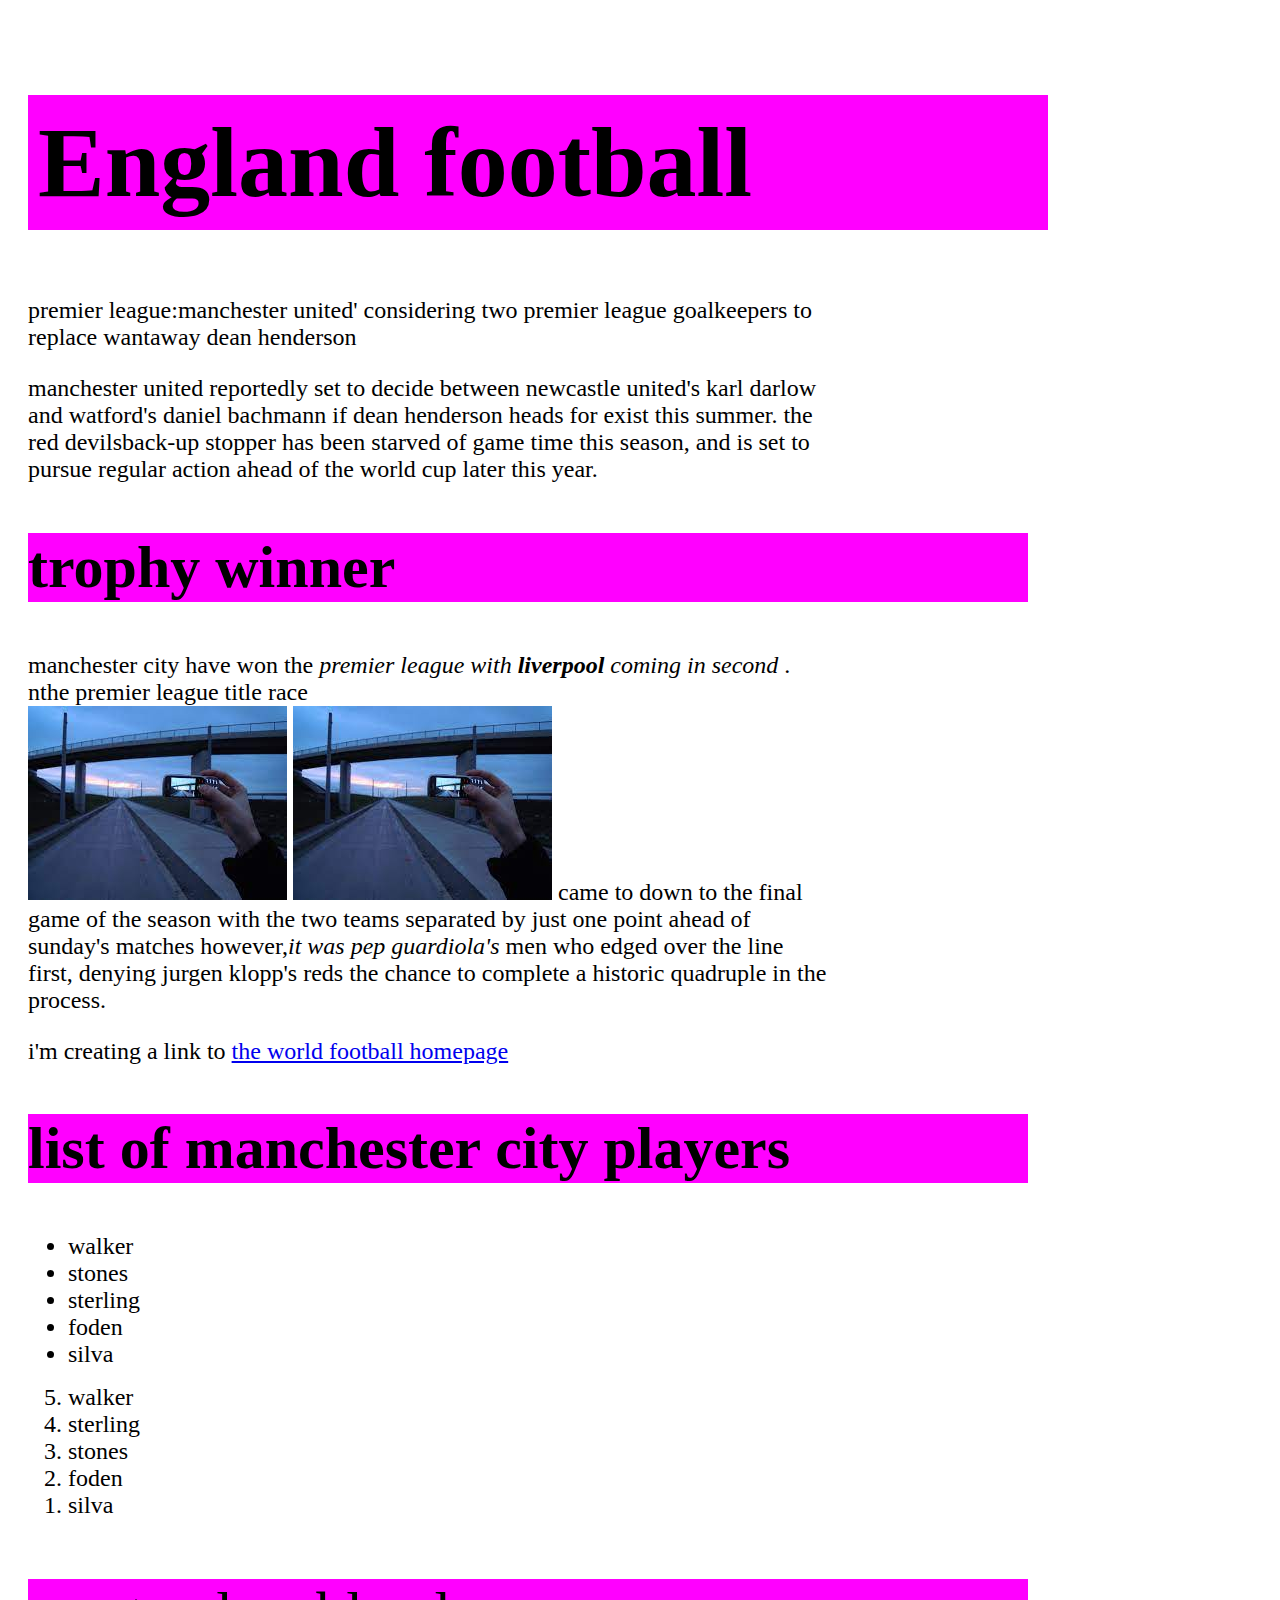
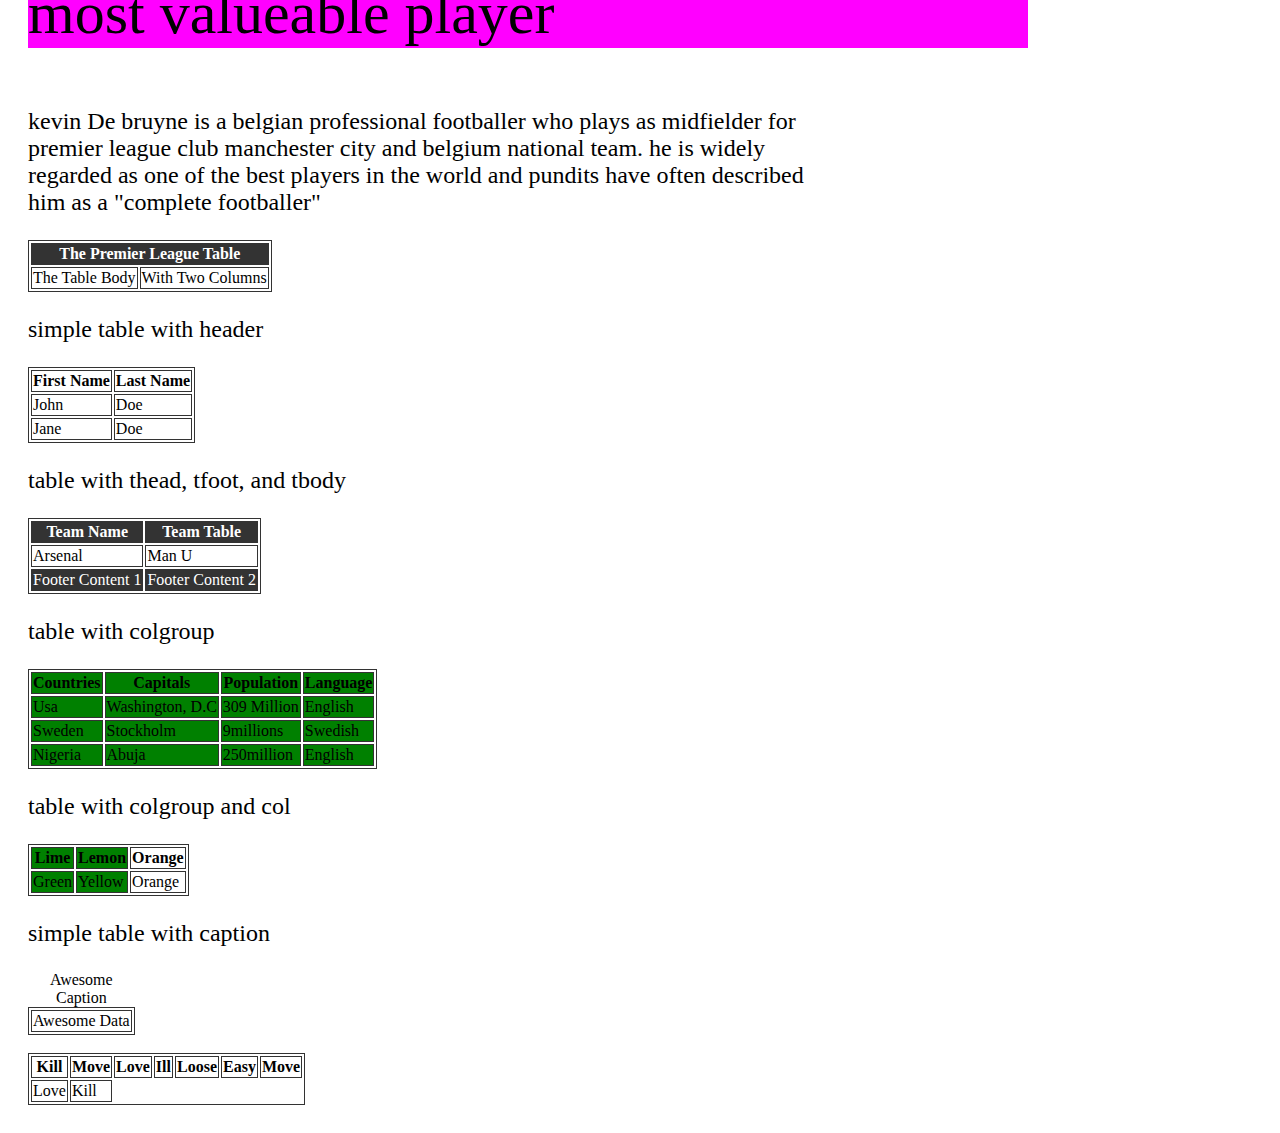
<file: html folder/index.html>
<!DOCTYPE html>
<html lang="en">
<head>
    <meta charset="UTF-8">
    <meta http-equiv="X-UA-Compatible" content="IE=edge">
    <meta name="viewport" content="width=device-width, initial-scale=1.0">
    <title>world football</title>
    <link rel="stylesheet" href="../css folder/index.css">
    <style>
        
    </style>
</head>

<body>

    
    <h1>England football</h1> 

    <p>premier league:manchester united' considering two premier league goalkeepers to replace wantaway dean henderson</p>

    <p>manchester united reportedly set to decide between newcastle united's karl darlow and watford's daniel bachmann if dean henderson heads for exist this summer. the red devilsback-up stopper has been starved of game time this season, and is set to pursue regular action ahead of the world cup later this year.</p>


    <h2>trophy winner</h2>

 <p >manchester city have won the  <em>premier league with <strong>liverpool</strong> coming in second</em> .
         nthe premier league title race <br> <img src="/download.jpg" alt="" title="holding phone"> <img src="/download.jpg" alt=""> came to down to the final game of the season with the two teams separated by just one point ahead of sunday's matches

        however,<em>it was pep guardiola's</em>  men who edged over the line first, denying jurgen klopp's reds the chance to complete a historic quadruple in the process.</p>

        <p>
            i'm creating a link to
            <a href="https://www.world football.org/en-us/" title="know more about football" target="_blank">the world football homepage</a>
        </p>
        <h2>list of manchester city players</h2>

        <ul>
            <li>walker</li>
            <li class="special">stones</li>
            <li>sterling</li>
            <li>foden</li>
            <li>silva</li>
        </ul>
        

        
        <ol reversed>
            <li>walker</li>
            <li>sterling</li>
            <li>stones</li>
            <li>foden</li>
            <li>silva</li>
        </ol>


    <h3>most valueable player</h3>

    <p>kevin De bruyne is a belgian professional footballer who plays as midfielder for premier league club manchester city and belgium national team. he is widely regarded as one of the best players in the world and pundits have often described him as a "complete footballer"  </p>

    <table>
        <thead>
            <tr>
                <th colspan="2">the premier league table </th>
            </tr>
        </thead>
        <tbody>
            <tr>
                <td>the table body </td>
                <td>with two columns</td>
            </tr>
        </tbody>
    </table>

    <p>simple table with header</p>
    <table>
        <tr>
            <th>first name</th>
            <th>last name</th>
        </tr>

        <tr>
            <td>john</td>
            <td>doe</td>
        </tr>

        <tr>
            <td>jane</td>
            <td>doe</td>
        </tr>
    </table>

    <p>table with thead, tfoot, and tbody</p>
    <table>
        <thead>
            <tr>
                <th>team name</th>
                <th>team table</th>
            </tr>
        </thead>
        
        <tbody>
            <tr>
                <td>arsenal</td>
                <td>man u</td>
            </tr>
        </tbody>

        <tfoot>
            <tr>
                <td>footer content 1</td>
               <td> footer content 2</td>
            </tr>
        </tfoot>
    </table>

    <p>table with colgroup</p>
    <table>
        <colgroup span="4"></colgroup>
        <tr>
            <th>countries</th>
            <th>capitals</th>
            <th>population</th>
            <th>language</th>
        </tr>

        <tr>
            <td>usa</td>
            <td>washington, D.C</td>
            <td>309 million</td>
            <td>english</td>
        </tr>

        <tr>
            <td>sweden</td>
            <td>stockholm</td>
            <td>9millions</td>
            <td>swedish</td>
        </tr>

        <tr>
            <td>nigeria</td>
            <td>abuja</td>
            <td>250million</td>
            <td>english</td>
        </tr>
    </table>

    <p>table with colgroup and col</p>
    <table>
        <colgroup>
        <col span="2">
        </colgroup>
        <tr>
            <th>lime</th>
            <th>lemon</th>
            <th>orange</th>
        </tr>

        <tr>
            <td>green</td>
            <td>yellow</td>
            <td>orange</td>
        </tr>
    </table>

    <p>simple table with caption</p>
    <table>
        <caption>awesome caption</caption>
        <tr>
            <td>awesome data</td>
        </tr>
    </table> <br>

    <table>
        <tr>
            <th>kill</th>
            <th>move</th>
            <th>love</th>
            <th>ill</th>
            <th>loose</th>
            <th>easy</th>
            <th>move</th>
        </tr>

        <tr>
            <td>love</td>
            <td>kill</td>
        </tr>
    </table>

    
    



    
</body>
</html>
</file>
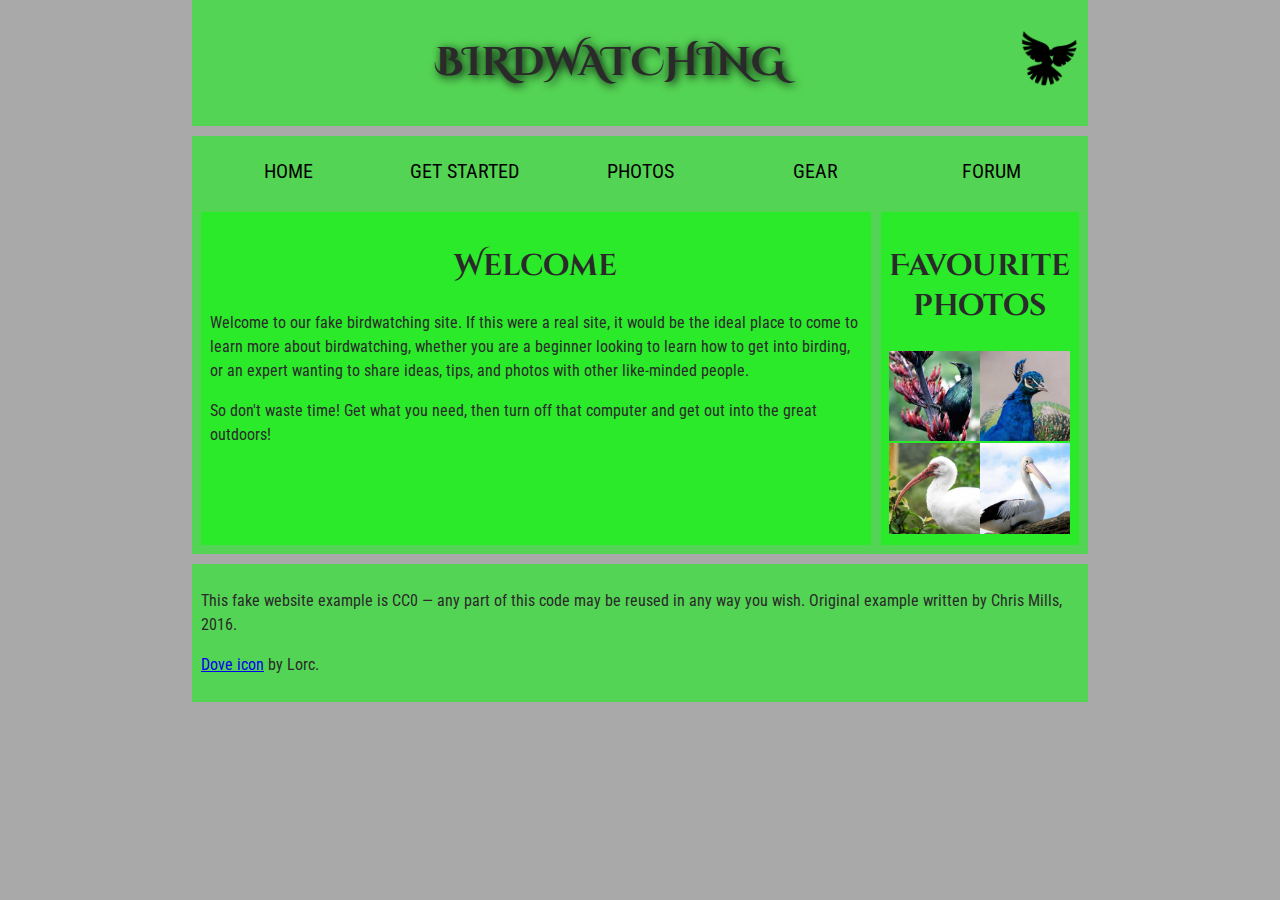
<file: assets/bird.html>
<!DOCTYPE html>
<html lang="en">
  <head>
    <meta charset="utf-8">
    <title>Birdwatching</title>
    <link href="https://fonts.googleapis.com/css?family=Roboto+Condensed:300%7CCinzel+Decorative:700" rel="stylesheet">
    <link rel="stylesheet" href="./style.css">

    <!--[if lt IE 9]>
      <script src="https://cdnjs.cloudflare.com/ajax/libs/html5shiv/3.7.3/html5shiv.js"></script>
    <![endif]-->
  </head>

  <body>
    <header>

      <h1>Birdwatching</h1>
      <img src="dove.png" alt="a simple dove logo">
    </header>

    
     <nav>
      <ul>
        <li><span>Home</span></li>
        <li><a href="#">Get started</a></li>
        <li><a href="#">Photos</a></li>
        <li><a href="#">Gear</a></li>
        <li><a href="#">Forum</a></li>
      </ul>
    </nav>
    
    <main>
      <article>
         
      <h2>Welcome</h2>

      <p>Welcome to our fake birdwatching site. If this were a real site, it would be the ideal place to come to learn more about birdwatching, whether you are a beginner looking to learn how to get into birding, or an expert wanting to share ideas, tips, and photos with other like-minded people.</p>

      <p>So don't waste time! Get what you need, then turn off that computer and get out into the great outdoors!</p>
    </article>

    <aside>
      <h2>Favourite photos</h2>

      <a href="favorite-1.jpg"><img src="favorite-1_th.jpg" alt="Small black bird, black claws, long black slender beak, links to larger version of the image"></a>
      <a href="favorite-2.jpg"><img src="favorite-2_th.jpg" alt="Top half of a pretty bird with bright blue plumage on neck, light colored beak, blue headdress, links to larger version of the image"></a>
      <a href="favorite-3.jpg"><img src="favorite-3_th.jpg" alt="Top half of a large bird with white plumage, very long curved narrow light colored break, links to larger version of the image"></a>
      <a href="favorite-4.jpg"><img src="favorite-4_th.jpg" alt="Large bird, mostly white plumage with black plumage on back and rear, long straight white beak, links to larger version of the image"></a>
    </aside> 
    </main>

    <footer>
      <p>This fake website example is CC0 — any part of this code may be reused in any way you wish. Original example written by Chris Mills, 2016.</p>

      <p><a href="http://game-icons.net/lorc/originals/dove.html">Dove icon</a> by Lorc.</p>
    </footer>

  </body>
</html>
</file>
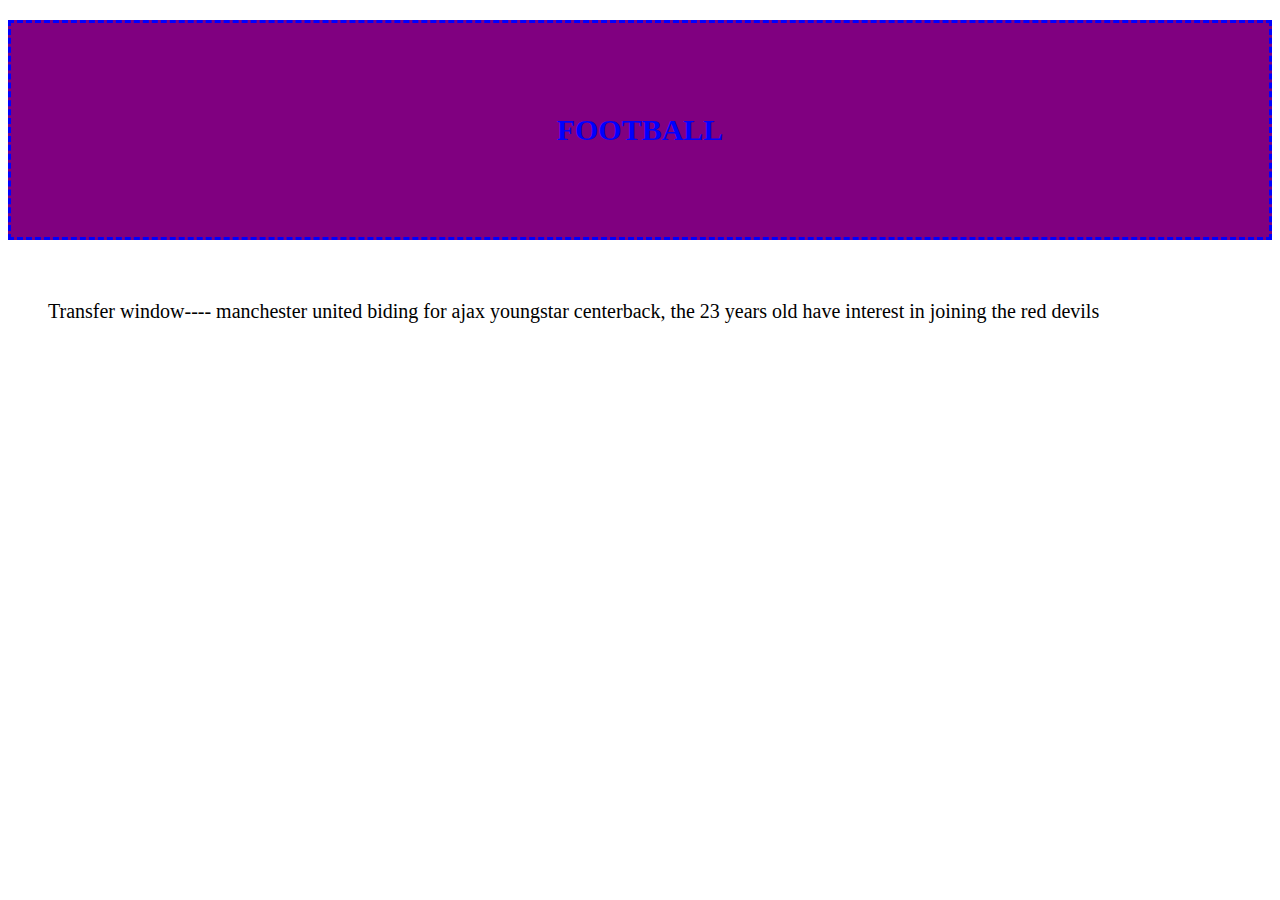
<file: css folder/programming.html>
<!DOCTYPE html>
<html lang="en">
<head>
    <meta charset="UTF-8">
    <meta http-equiv="X-UA-Compatible" content="IE=edge">
    <meta name="viewport" content="width=device-width, initial-scale=1.0">
    <meta name="description" content="This website is all about sport">
    <meta name="keywords" content="football,basketball,volleyball">
    <meta name="author" content="Alao abiodun">
    <link rel="shortcut icon" href="../download.jpg" type="image/x-icon">
    <link rel="stylesheet" href="./programming.css">
    <title>sport</title>
</head>
<body>
    <h1>FOOTBALL</h1>
    <P> Transfer window---- manchester united biding for ajax youngstar centerback, the 23 years old have interest in joining the red devils </P>
</body>
</html>
</file>
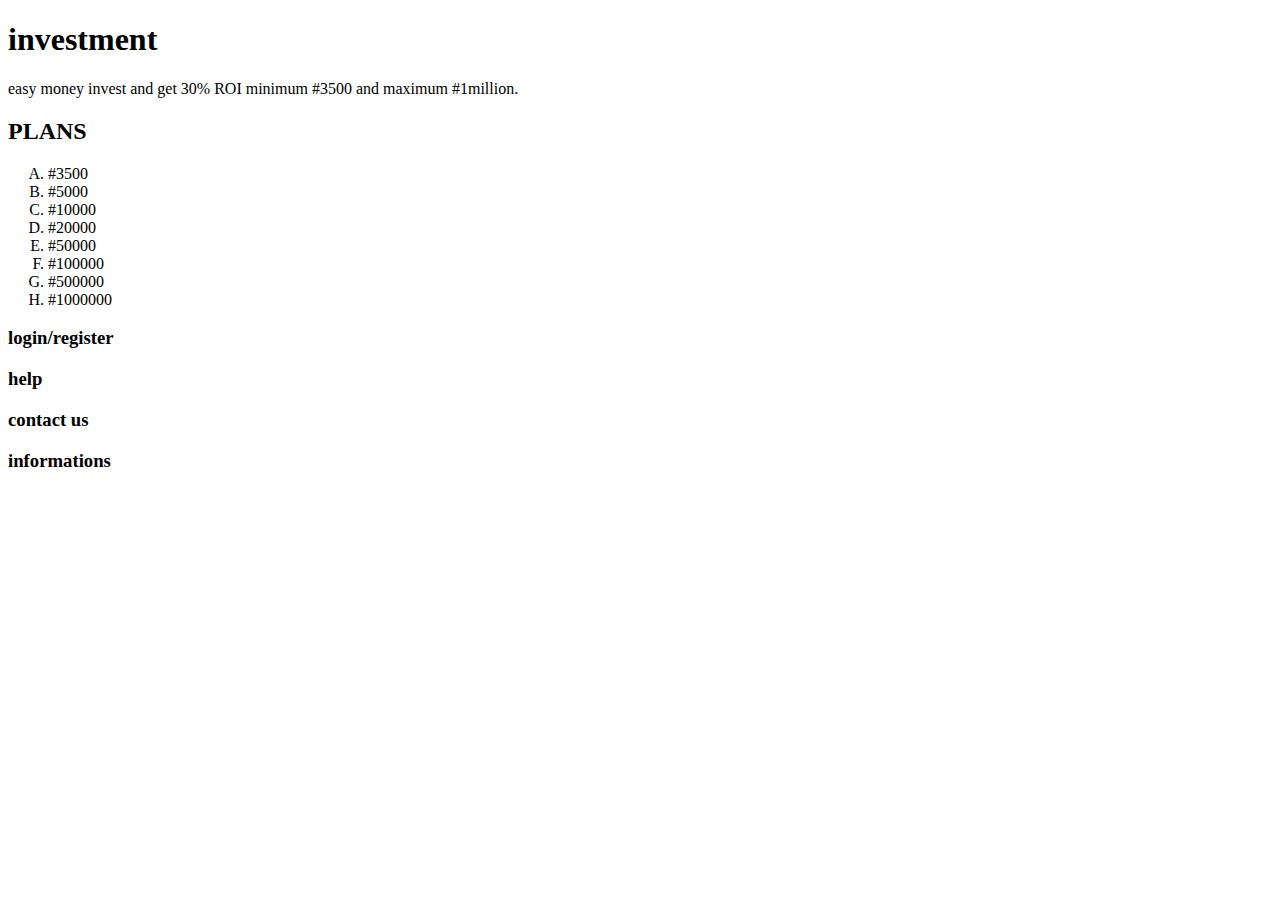
<file: html folder/dayvest.html>
<!DOCTYPE html>
<html lang="en">
<head>
    <meta charset="UTF-8">
    <meta http-equiv="X-UA-Compatible" content="IE=edge">
    <meta name="viewport" content="width=device-width, initial-scale=1.0">
    <title>DAYVEST</title>
</head>
<body>
    <H1>investment</H1>

    <p>easy money invest and get 30% ROI minimum #3500 and maximum #1million.</p>

    <h2>PLANS</h2>

    <ol type="A"> 
        <li>#3500</li>
        <li>#5000</li>
        <li>#10000</li>
        <li>#20000</li>
        <li>#50000</li>
        <li>#100000</li>
        <li>#500000</li>
        <li>#1000000</li>
    </ol>

    <h3>login/register</h3>

    <h3>help</h3> <h3>contact us</h3> <h3>informations</h3>
</body>
</html>
</file>
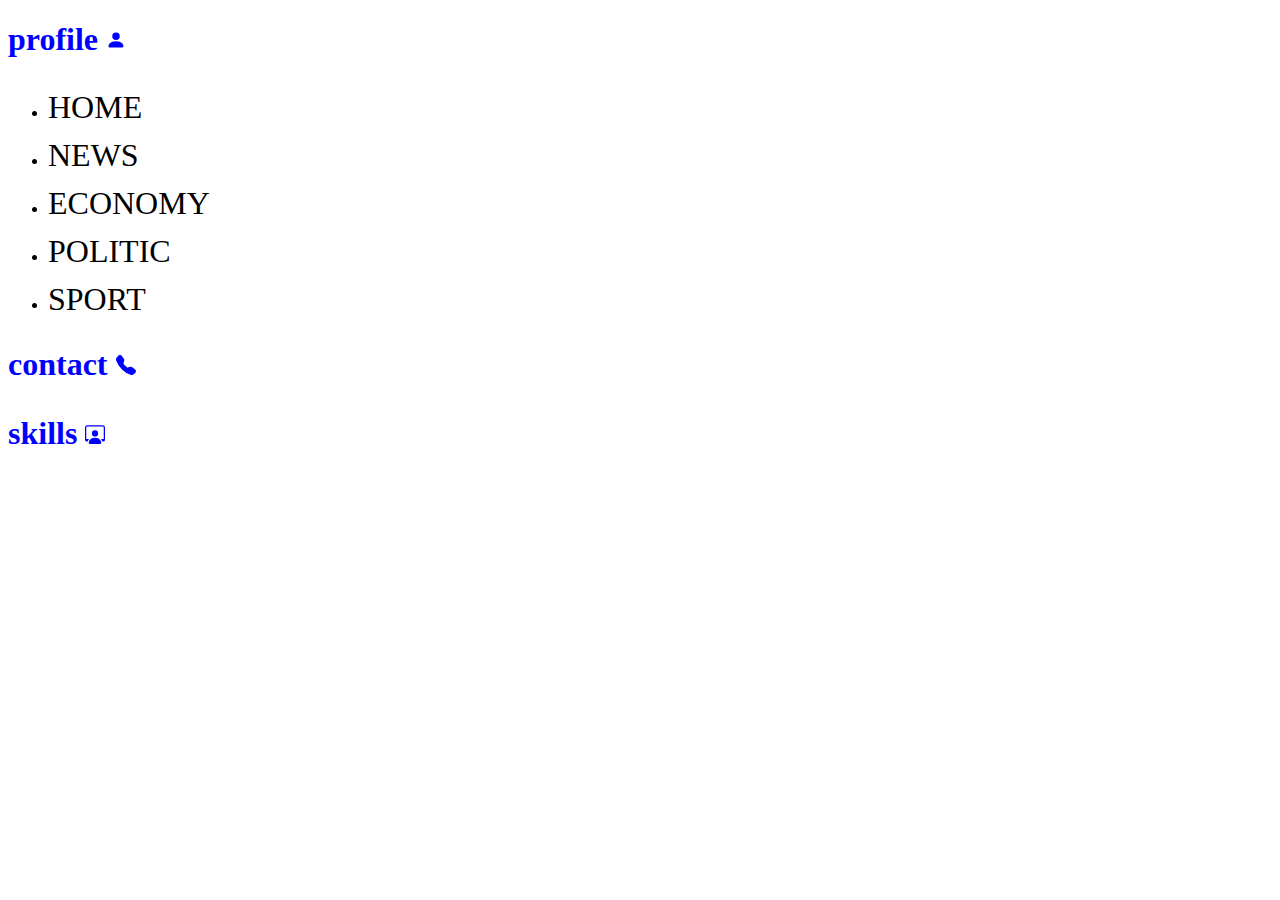
<file: html folder/icon.html>
<!DOCTYPE html>
<html lang="en">
<head>
    <meta charset="UTF-8">
    <meta http-equiv="X-UA-Compatible" content="IE=edge">
    <meta name="viewport" content="width=device-width, initial-scale=1.0">
    <title>icon</title>
    <link rel="stylesheet" href="../css folder/icon.css">
</head>
<body>
    <h1>profile 
        <svg xmlns="http://www.w3.org/2000/svg" width="20" height="20" fill="currentColor" class="bi bi-person-fill" viewBox="0 0 16 16">
            <path d="M3 14s-1 0-1-1 1-4 6-4 6 3 6 4-1 1-1 1H3zm5-6a3 3 0 1 0 0-6 3 3 0 0 0 0 6z"/>
          </svg>
    </h1>

    <nav>
        <ul>
            <li><span>home</span></li>
            <li><a href="#">news</a></li>
            <li><a href="#">economy</a></li>
            <li><a href="#">politic</a></li>
            <li><a href="#">sport</a></li>
        </ul>
    </nav>
    
    
    <h2>contact
        <svg xmlns="http://www.w3.org/2000/svg" width="20" height="20" fill="currentColor" class="bi bi-telephone-fill" viewBox="0 0 16 16">
            <path fill-rule="evenodd" d="M1.885.511a1.745 1.745 0 0 1 2.61.163L6.29 2.98c.329.423.445.974.315 1.494l-.547 2.19a.678.678 0 0 0 .178.643l2.457 2.457a.678.678 0 0 0 .644.178l2.189-.547a1.745 1.745 0 0 1 1.494.315l2.306 1.794c.829.645.905 1.87.163 2.611l-1.034 1.034c-.74.74-1.846 1.065-2.877.702a18.634 18.634 0 0 1-7.01-4.42 18.634 18.634 0 0 1-4.42-7.009c-.362-1.03-.037-2.137.703-2.877L1.885.511z"/>
          </svg>
    </h2>

    <h3>skills 
        <svg xmlns="http://www.w3.org/2000/svg" width="20" height="20" fill="currentColor" class="bi bi-person-workspace" viewBox="0 0 16 16">
            <path d="M4 16s-1 0-1-1 1-4 5-4 5 3 5 4-1 1-1 1H4Zm4-5.95a2.5 2.5 0 1 0 0-5 2.5 2.5 0 0 0 0 5Z"/>
            <path d="M2 1a2 2 0 0 0-2 2v9.5A1.5 1.5 0 0 0 1.5 14h.653a5.373 5.373 0 0 1 1.066-2H1V3a1 1 0 0 1 1-1h12a1 1 0 0 1 1 1v9h-2.219c.554.654.89 1.373 1.066 2h.653a1.5 1.5 0 0 0 1.5-1.5V3a2 2 0 0 0-2-2H2Z"/>
          </svg>
    </h3>

    <h3></h3> 
</body>
</html>
</file>
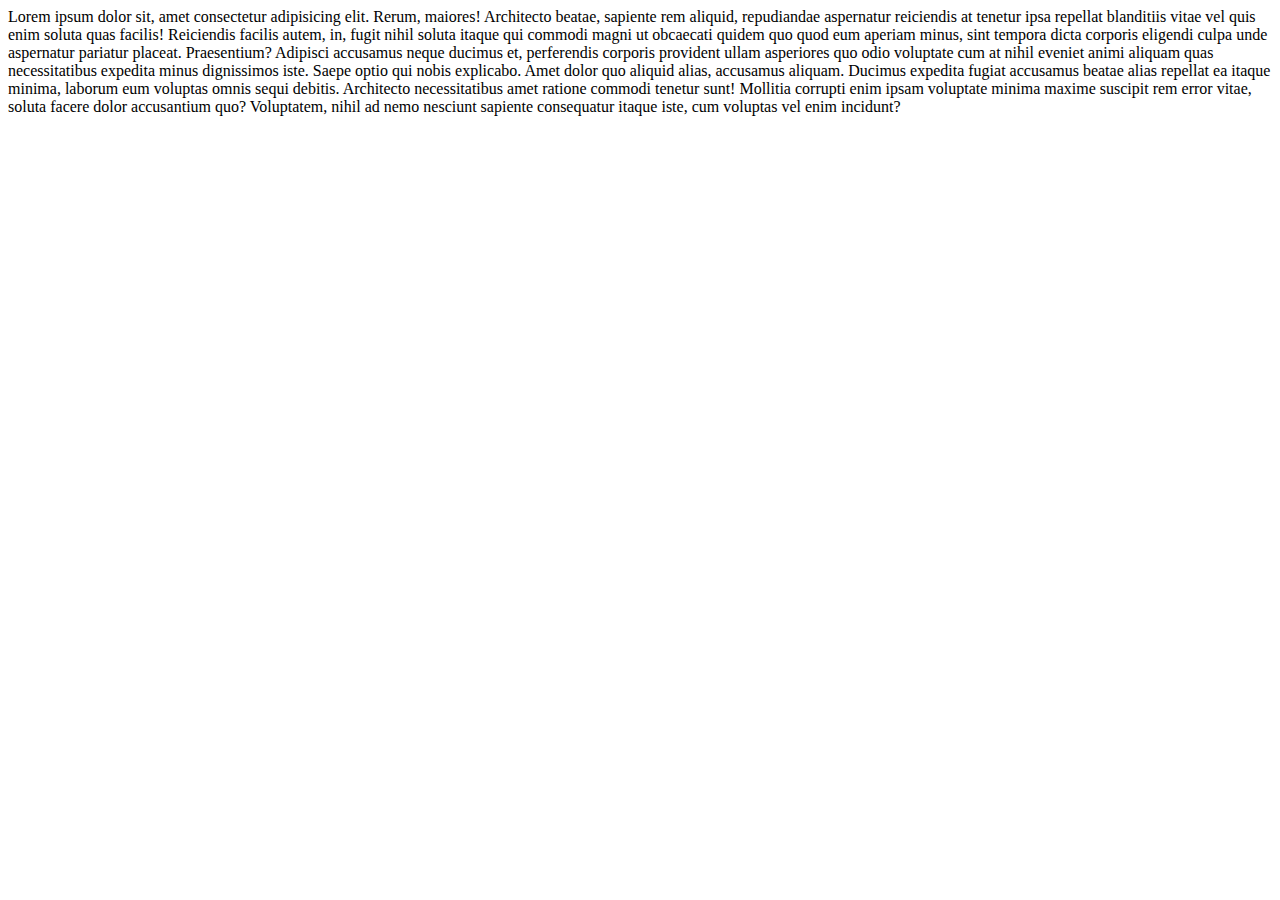
<file: html folder/narwhals.html>
<!DOCTYPE html>
<html lang="en">
<head>
    <meta charset="UTF-8">
    <meta http-equiv="X-UA-Compatible" content="IE=edge">
    <meta name="viewport" content="width=device-width, initial-scale=1.0">
    <title>Document</title>
</head>
<body>
    Lorem ipsum dolor sit, amet consectetur adipisicing elit. Rerum, maiores! Architecto beatae, sapiente rem aliquid, repudiandae aspernatur reiciendis at tenetur ipsa repellat blanditiis vitae vel quis enim soluta quas facilis!
    Reiciendis facilis autem, in, fugit nihil soluta itaque qui commodi magni ut obcaecati quidem quo quod eum aperiam minus, sint tempora dicta corporis eligendi culpa unde aspernatur pariatur placeat. Praesentium?
    Adipisci accusamus neque ducimus et, perferendis corporis provident ullam asperiores quo odio voluptate cum at nihil eveniet animi aliquam quas necessitatibus expedita minus dignissimos iste. Saepe optio qui nobis explicabo.
    Amet dolor quo aliquid alias, accusamus aliquam. Ducimus expedita fugiat accusamus beatae alias repellat ea itaque minima, laborum eum voluptas omnis sequi debitis. Architecto necessitatibus amet ratione commodi tenetur sunt!
    Mollitia corrupti enim ipsam voluptate minima maxime suscipit rem error vitae, soluta facere dolor accusantium quo? Voluptatem, nihil ad nemo nesciunt sapiente consequatur itaque iste, cum voluptas vel enim incidunt?
</body>
</html>
</file>
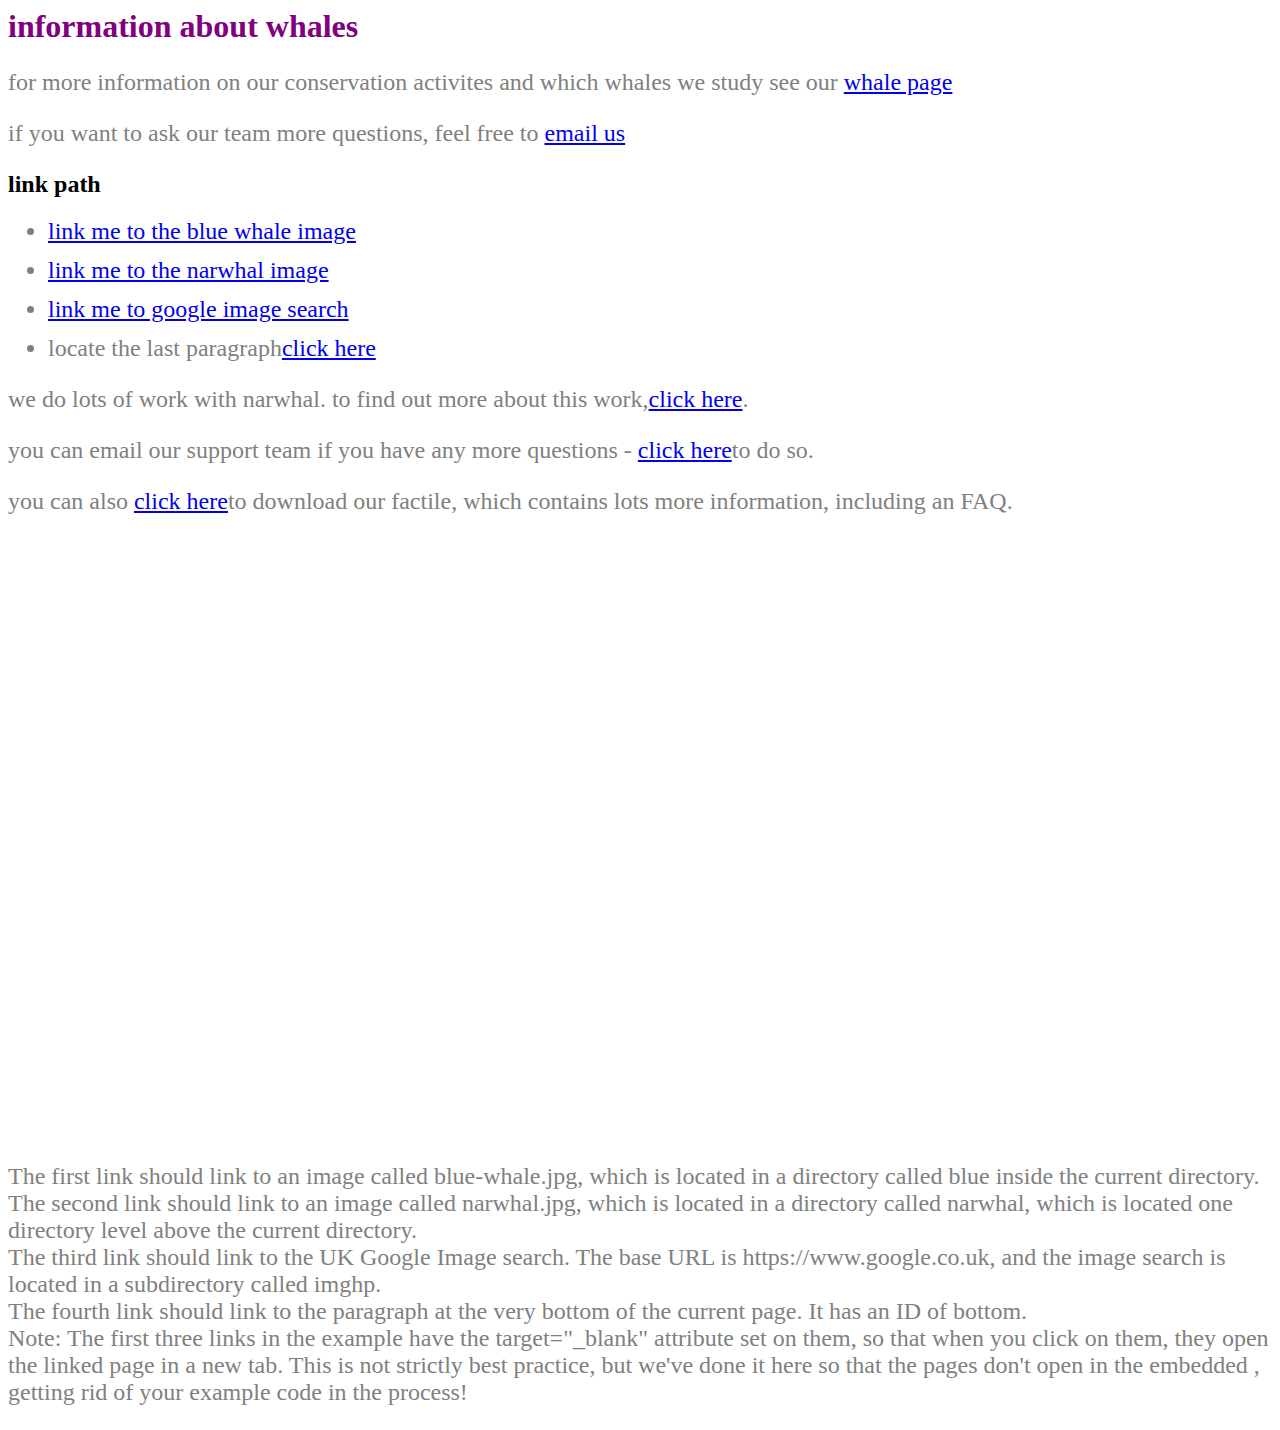
<file: html folder/whale.html>
<!DOCTYPE html>
<html lang="en">
<head>
    <meta charset="UTF-8">
    <meta http-equiv="X-UA-Compatible" content="IE=edge">
    <meta name="viewport" content="width=device-width, initial-scale=1.0">
    <title>email link</title>
    <style>
        p{
            color: gray;
            font-size: x-large;
        }
        h1{
            font-size: 2rem;
            margin: 0;
            color: purple;
        }
        li{
            color: gray;
            margin: 0.5em 0;
            font-size: x-large;
        }

        div{
            height: 600px;
        }
    </style>
</head>
<body>
    <h1>information about whales</h1>

    <p>
        for more information on our conservation activites and which whales we study see our <a href="https://www.britannica.com/animal/whale" target="_blank">whale page</a>
    </p>

    <p>
        if you want to ask our team more questions, feel free to <a href="mailto:alaoabiodun56@gmail.com?bcc=vawulence23@gmail.com&cc=vawulence23@gmail.com">email us</a>
    </p>

    <h2>link path</h2>
    <ul>
        <li><a href="/blue whale image.jpg" target="_blank">link me to the blue whale image</a></li>

        <li><a href="/narwhal image.jpg" target="_blank">link me to the narwhal image</a></li>

        <li><a href="/google image search.png" target="_blank">link me to google image search</a></li>
        <li>locate the last paragraph<a href="#last paragraph">click here</a></li>
    </ul>
    <p>we do lots of work with narwhal. to find out more about this work,<a href="./narwhals.html" target="_blank">click here</a>.</p>

    <p>
you can email our support team if you have any more questions - <a href="mailto:alaoabiodun56@gmail.com">click here</a>to do so.
    </p>

    <p>
        you can also <a href="/2020_recruit_list.pdf" target="_blank">click here</a>to download our factile, which contains lots more information, including an FAQ.
    </p>

    <div></div>

    <p id="last paragraph">

        The first link should link to an image called blue-whale.jpg, which is located in a directory called blue inside the current directory. <br>
The second link should link to an image called narwhal.jpg, which is located in a directory called narwhal, which is located one directory level above the current directory. <br>
The third link should link to the UK Google Image search. The base URL is https://www.google.co.uk, and the image search is located in a subdirectory called imghp. <br>
The fourth link should link to the paragraph at the very bottom of the current page. It has an ID of bottom. <br> Note: The first three links in the example have the target="_blank" attribute set on them, so that when you click on them, they open the linked page in a new tab.  This is not strictly best practice, but we've done it here so that the pages don't open in the embedded , getting rid of your example code in the process!
    </p>
</body>
</html>
</file>
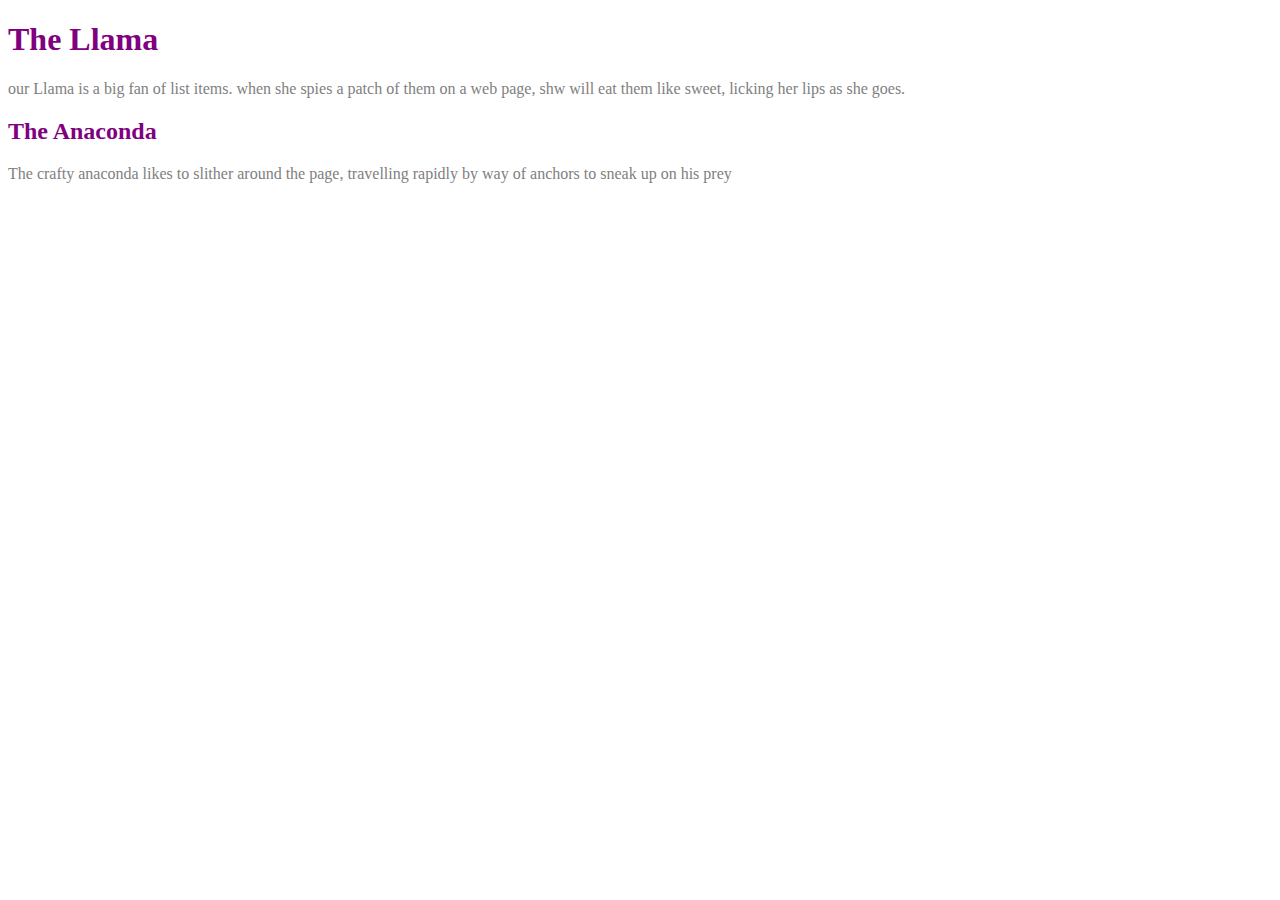
<file: css folder/class work/classwork.html>
<!DOCTYPE html>
<html lang="en">
<head>
    <meta charset="UTF-8">
    <meta http-equiv="X-UA-Compatible" content="IE=edge">
    <meta name="viewport" content="width=device-width, initial-scale=1.0">
    <title>Document</title>
    <style>
        h1, h2{
            color: purple;
        }
        p{
            color: gray;
        }
    </style>
</head>
<body>
    <h1>The Llama</h1>

    <p>our Llama is a big fan of list items. when she spies a patch of them on a web page, shw will eat them like sweet, licking her lips as she goes.</p>

    <h2>The Anaconda</h2>

    <p>The crafty anaconda likes to slither around the page, travelling rapidly by way of anchors to sneak up on his prey</p>

    
</body>
</html>
</file>
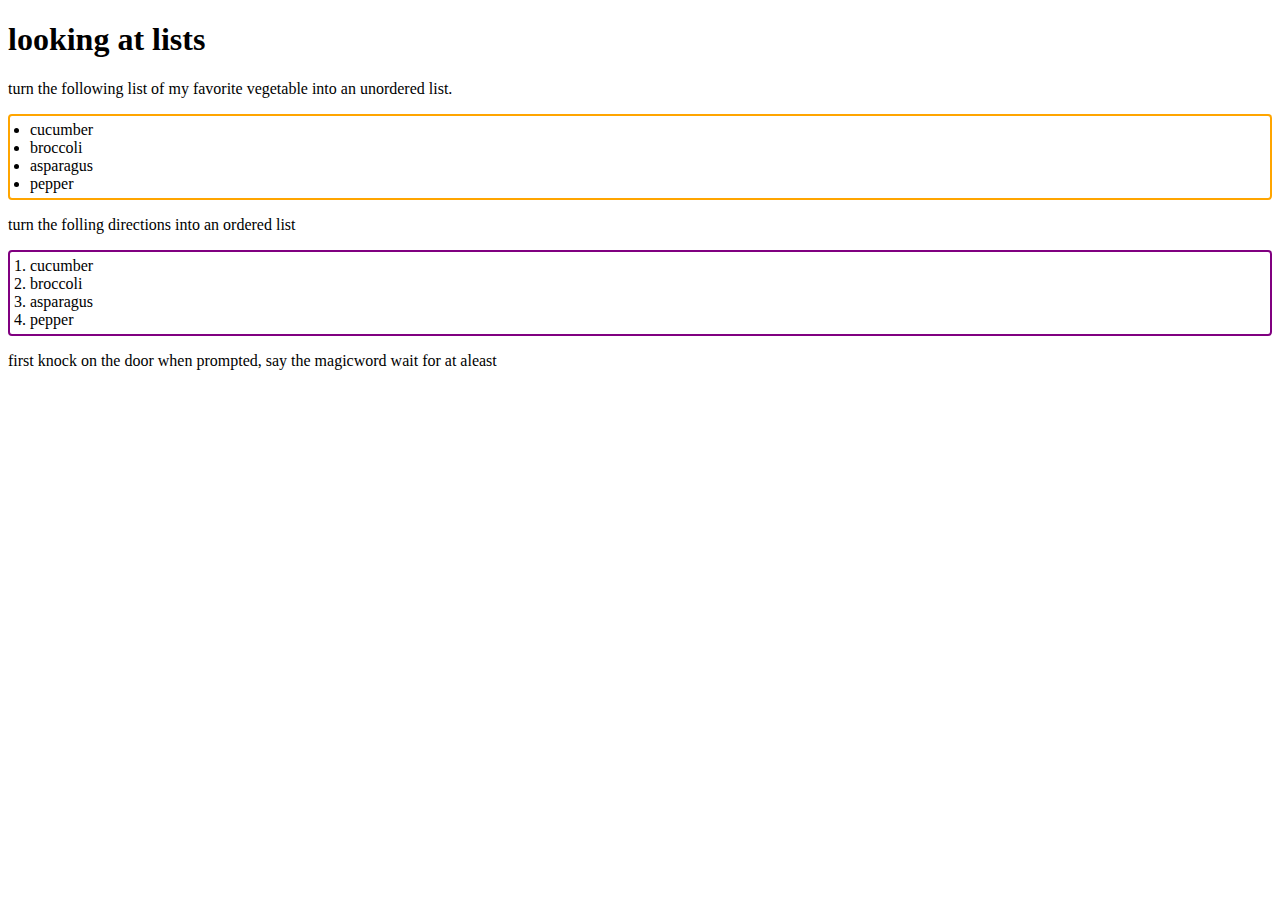
<file: css folder/class work/classwork2.html>
<!DOCTYPE html>
<html lang="en">
<head>
    <meta charset="UTF-8">
    <meta http-equiv="X-UA-Compatible" content="IE=edge">
    <meta name="viewport" content="width=device-width, initial-scale=1.0">
    <title>Document</title>
    <style>
ul{
            border: 2px solid orange;
        }

        ol{
            border: 2px solid purple;
        }

        ol, ul {
            padding: 5px 20px;
            border-radius: 4px;
        }
    </style>
</head>
<body>
    <h1>
        looking at lists
        </h1>
        
        <p>
            turn the following list of my favorite vegetable into an unordered list.
        </p>
            <ul>
               <li>cucumber</li> 
               <li>broccoli</li>
               <li>asparagus</li> 
               <li>pepper</li> 
            </ul>
        
            <p>
                turn the folling directions into an ordered list
            </p>
            <ol>
               <li>cucumber</li> 
                <li>broccoli</li>
                <li>asparagus</li>
                <li>pepper</li>
            </ol> 
            <p> first knock on the door when prompted, say the magicword 
                wait for at aleast
            </p>
</body>
</html>
</file>
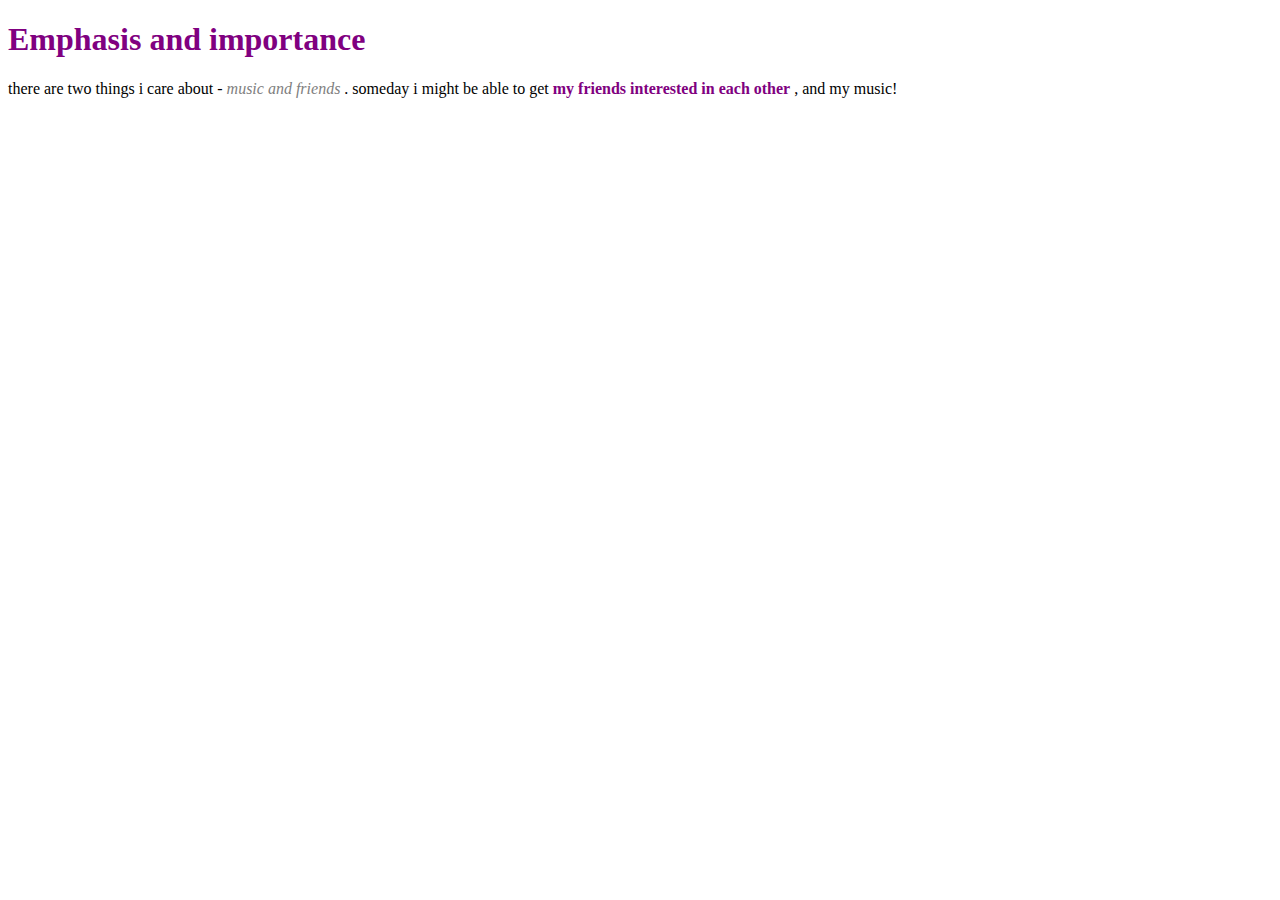
<file: css folder/class work/classwork3.html>
<!DOCTYPE html>
<html lang="en">
<head>
    <meta charset="UTF-8">
    <meta http-equiv="X-UA-Compatible" content="IE=edge">
    <meta name="viewport" content="width=device-width, initial-scale=1.0">
    <title>Document</title>
    <style>
        h1, strong {
            color: purple;
        }

        em{
            color: gray;
        }
    </style>
</head>
<body>
    <h1>Emphasis and importance</h1>

    <p>
        there are two things i care about - <em>music and friends</em> . someday i might be able to get <strong>my friends interested in each other</strong> , and my music!
    </p>
</body>
</html>
</file>
<file: css folder/index.css>
html{
    background-color:white;
    width: 1500px;
    padding: 10px;
}

h1{
    font-size: 100px;
    background-color: fuchsia;
    font-weight: 500px;
    padding: 10px;
    width: 1000px;
}

h2{
    font-size: 60px;
    background-color: fuchsia;
    font-weight: 300px;
    width: 1000px;
}

h3{
    font-size: 60px;
    background-color: fuchsia;
    font-weight: 300;
    width: 1000px;
}

body{
    width: 800px;
    padding: 10px;
}

li{
    font-size: x-large;
}
p{
    font-size: x-large;
}

table,td,th{
    border: 1px solid #333;
    text-transform: capitalize;
}

thead, tfoot{
    background-color: #333;
    color: #fff;
}

colgroup{
    background-color: green;
}
</file>
<file: assets/style.css>
/* || General setup */

html, body {
  margin: 0;
  padding: 0;
}

html {
  font-size: 10px;
  background-color: #a9a9a9;
}

body {
  width: 70%;
  min-width: 800px;
  margin: 0 auto;
}

/* || typography */

h1, h2, h3 {
  font-family: 'Cinzel Decorative', cursive;
  color: #2a2a2a;
}

p, input, li {
  font-family: 'Roboto Condensed', sans-serif;
  color: #2a2a2a;
}

h1 {
  font-size: 4rem;
  text-align: center;
  text-shadow: 2px 2px 10px black;
}

h2 {
  font-size: 3rem;
  text-align: center;
}

h3 {
  font-size: 2.2rem;
}

p, li {
  font-size: 1.6rem;
  line-height: 1.5;
}

/* || header layout */

header {
  margin-bottom: 10px;
  display: flex;
  flex-flow: row wrap;
}

body > * {
  background-color: green;
  padding: 1%;
}

main, header, nav, article, aside, footer, section {
  background-color: rgba(0,255,0,0.5);
  padding: 1%;
}

h1 {
  flex: 5;
  text-transform: uppercase;
}

header img {
  display: block;
  height: 60px;
  padding-top: 20.15px;
}

nav {
  height: 50px;
  flex: 100%;
  display: flex;
}

nav ul {
  padding: 0;
  list-style-type: none;
  flex: 2;
  display: flex;
}

nav li {
  display: inline;
  text-align: center;
  flex: 1;
}

nav a, nav span {
  display: inline-block;
  font-size: 2rem;
  height: 3rem;
  line-height: 1.7;
  text-transform: uppercase;
  text-decoration: none;
  color: black;

}

/* || main layout */

main {
  display: flex;
}

article, section {
  flex: 4;
}

aside {
  flex: 1;
  margin-left: 10px;
  padding: 1%;
}

aside a {
  display: block;
  float: left;
  width: 50%;
}

aside img {
  max-width: 100%;
}

footer {
  margin-top: 10px;
}
</file>
<file: css folder/programming.css>
h1{
    background-color: purple;
    color: blue;
    text-align: center;
    font-weight: bold;
    padding: 3em;
    font-size: 30px;
    border-style: dashed;

}
p{
    font-size: 20px;
    padding: 2em;
    color: black;
}
</file>
<file: css folder/icon.css>
h1{
    color: blue;
}

h2{
    font-size: xx-large;
    font-weight: 900S;
    color: blue;
    
}

h3{
    font-size: xx-large;
    color: blue;
}

nav a, nav span {
    display: inline-block;
    font-size: 2rem;
    height: 3rem;
    line-height: 1.7;
    text-transform: uppercase;
    text-decoration: none;
    color: black;

    nav li {
        display: inline;
        text-align: center;
        flex: 1;

        nav {
            height: 50px;
            flex: 100%;
            display: flex;
          }
          
          nav ul {
            padding: 0;
            list-style-type: none;
            flex: 2;
            display: flex;
          }
</file>
